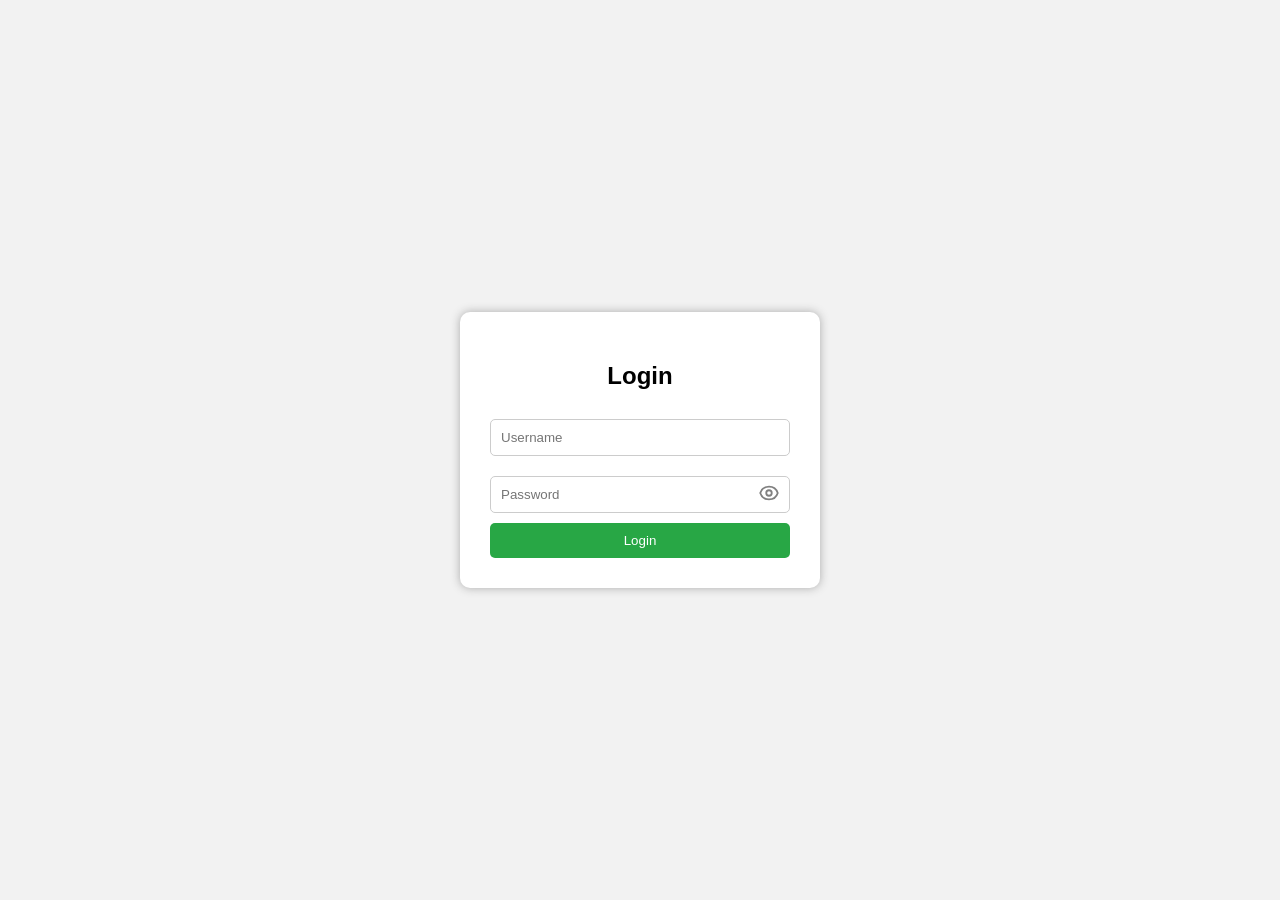
<file: index.html>
<!DOCTYPE html>
<html lang="en">
<head>
    <meta charset="UTF-8">
    <meta name="viewport" content="width=device-width, initial-scale=1">
    <title>DD Login</title>
    <link rel="stylesheet" href="css/style.css">
    <link rel="stylesheet" href="css/login.css">
</head>
<body>
<div class="login-container">
    <h2>Login</h2>
    <input type="text" id="username" placeholder="Username">
    <div class="password-wrapper">
        <input type="password" id="password" placeholder="Password">
        <span id="togglePassword">
            <svg id="eyeIcon" xmlns="http://www.w3.org/2000/svg" width="22" height="22" fill="none" viewBox="0 0 24 24" stroke="gray"><path stroke-linecap="round" stroke-linejoin="round" stroke-width="2" d="M15 12a3 3 0 11-6 0 3 3 0 016 0z"/><path stroke-linecap="round" stroke-linejoin="round" stroke-width="2" d="M2.458 12C3.732 7.943 7.523 5 12 5c4.478 0 8.268 2.943 9.542 7-1.274 4.057-5.064 7-9.542 7-4.477 0-8.268-2.943-9.542-7z"/></svg>
        </span>
    </div>
    <div class="error" id="logout-msg" style="color:green;text-align:center;"></div>
    <div class="error" id="error-msg"></div>
    <button onclick="login()">Login</button>
</div>

<script src="js/login.js"></script>
</body>
</html>
</file>
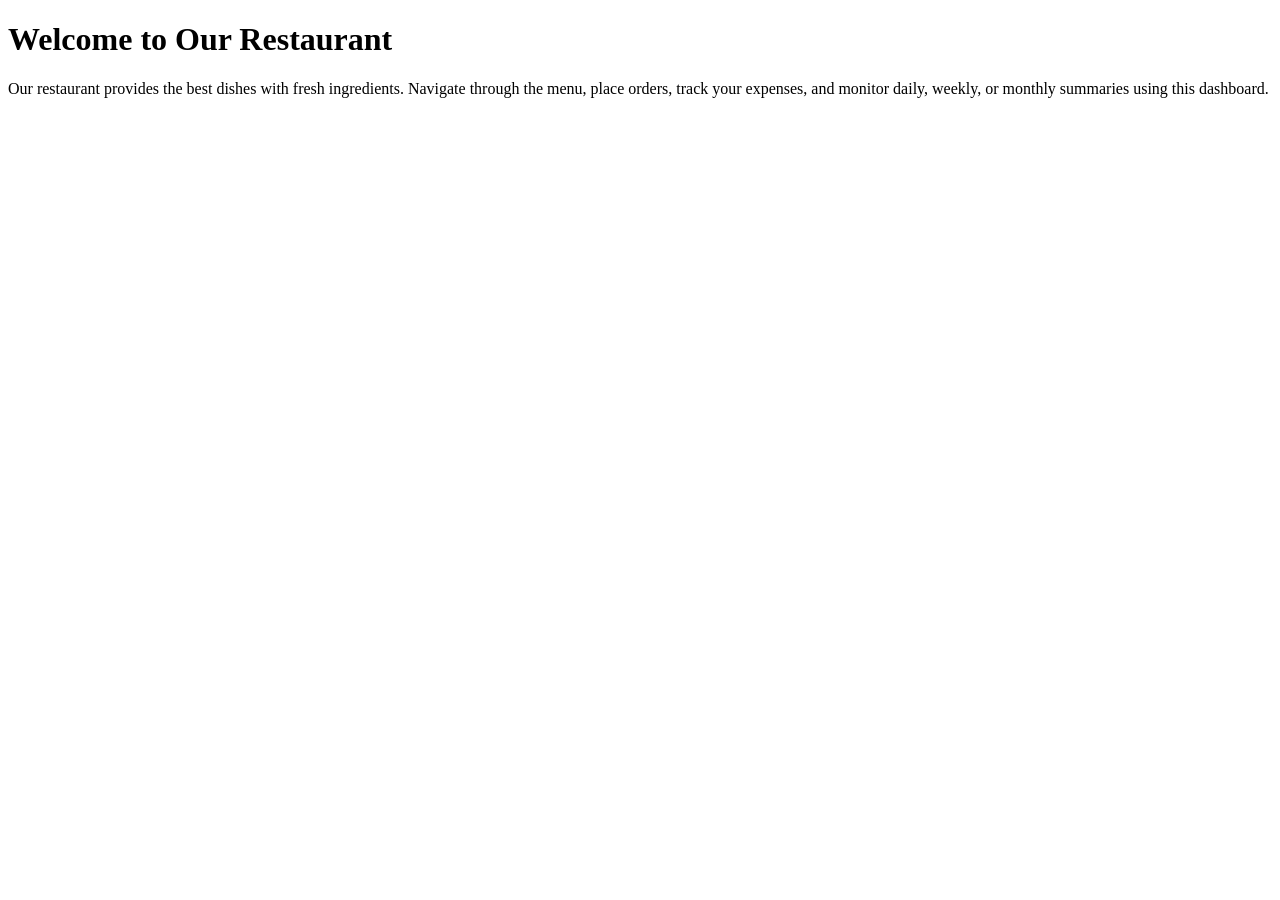
<file: pages/home.html>
<!DOCTYPE html>
<html lang="en">
<head>
    <meta charset="UTF-8">
    <meta name="viewport" content="width=device-width, initial-scale=1">
    <title>Home</title>
</head>
<body>
<h1>Welcome to Our Restaurant</h1>
<p>
    Our restaurant provides the best dishes with fresh ingredients. Navigate through the menu, place orders, track your expenses, and monitor daily, weekly, or monthly summaries using this dashboard.
</p>
</body>
</html>
</file>
<file: css/style.css>
/* Icon tile delete button color */
.delete-icon-btn {
    background: #cc0000 !important;
    color: #fff !important;
    border: none;
    border-radius: 5px;
    padding: 7px 0;
    font-size: 1em;
    font-family: Menlo, Monaco, 'Courier New', monospace;
    cursor: pointer;
    transition: background 0.2s;
    min-width: 80px;
    margin-top: 6px;
}
.delete-icon-btn:hover {
    background: #a30000 !important;
}
/* Add Expense button style */
.add-expense-btn {
    background: #ff5f1f;
    color: #fff;
    font-family: Menlo, monospace;
    font-size: 18px;
    font-weight: bold;
    border: none;
    border-radius: 8px;
    padding: 6px 22px;
    cursor: pointer;
    transition: background 0.2s, box-shadow 0.2s;
    box-shadow: 0 1px 4px #ffd6c2;
    margin-right: 12px;
}
.add-expense-btn:hover, .add-expense-btn:focus {
    background: #e65100;
    outline: none;
}
/* Style for Rows per page label and dropdown */
.rows-per-page-label {
    font-size: 14px;
    color: #333;
    font-weight: 500;
    margin-right: 4px;
}
.rows-per-page-select {
    font-size: 14px;
    padding: 2px 8px;
    border: 1px solid #d1d5db;
    border-radius: 6px;
    background: #fafbfc;
    color: #222;
    outline: none;
    transition: border 0.2s;
}
.rows-per-page-select:focus {
    border-color: #2563eb;
}
/* Pagination styles to match the attached image */
.pagination-container {
    display: flex;
    align-items: center;
    justify-content: center;
    border: 1.5px solid #d1d5db;
    border-radius: 999px;
    padding: 2px 10px;
    background: #fff;
    gap: 8px;
    font-size: 15px;
    font-family: inherit;
    margin: 0 auto;
}
.pagination-btn, .pagination-page {
    background: none;
    border: none;
    color: #222;
    font-size: 15px;
    padding: 0 3px;
    margin: 0 1px;
    cursor: pointer;
    border-radius: 5px;
    transition: color 0.2s, background 0.2s;
}
.pagination-btn:disabled {
    color: #bbb;
    cursor: default;
}
.pagination-btn:not(:disabled):hover,
.pagination-page:hover {
    color: #2563eb;
    background: #f0f4ff;
}
.pagination-page.active {
    color: #2563eb;
    font-weight: bold;
    background: none;
    cursor: default;
}
.order-tile-controls {
    display: flex;
    align-items: center;
    justify-content: center;
    gap: 8px;
    margin-top: 2px;
}
.qty-btn {
    background: #eee;
    color: #222;
    border: none;
    border-radius: 50%;
    width: 32px;
    height: 32px;
    font-size: 1.3em;
    font-weight: bold;
    cursor: pointer;
    transition: background 0.18s;
    display: flex;
    align-items: center;
    justify-content: center;
    box-shadow: 0 1px 2px rgba(0,0,0,0.04);
}
.qty-btn:hover {
    background: #1abc9c;
    color: #fff;
}
.qty-value {
    min-width: 28px;
    text-align: center;
    font-size: 1.15em;
    font-weight: bold;
    color: #333;
    background: #fafbfc;
    border-radius: 6px;
    padding: 4px 0;
    display: inline-block;
}
/* Order Tiles Styles */
.order-tile {
    border: 1px solid #e0e0e0;
    border-radius: 12px;
    box-shadow: 0 2px 10px rgba(0,0,0,0.07);
    background: #fff;
    padding: 10px 10px 14px 10px;
    display: flex;
    flex-direction: column;
    align-items: stretch;
    gap: 8px;
    min-height: 180px;
    transition: box-shadow 0.18s, border 0.18s;
}
.order-tile.selected {
    box-shadow: 0 0 0 2px #1abc9c33;
    border-color: #1abc9c;
}
.order-tile-top {
    display: flex;
    align-items: center;
    gap: 10px;
    justify-content: center;
}
.order-tile-top img {
    max-width: 60px;
    max-height: 60px;
    object-fit: contain;
    border-radius: 7px;
    background: #f8f8f8;
    display: block;
}
.order-tile-row {
    display: flex;
    align-items: center;
    justify-content: space-between;
    gap: 8px;
    margin: 4px 0 0 0;
}
.order-tile-name {
    font-size: 1.05em;
    color: #333;
    font-weight: 500;
    white-space: nowrap;
    overflow: hidden;
    text-overflow: ellipsis;
}
.order-tile-sep {
    color: #bbb;
    font-size: 1.2em;
}
.order-tile-price {
    font-weight: bold;
    color: #1abc9c;
    font-size: 1.13em;
}
.order-tile-controls {
    display: flex;
    align-items: center;
    justify-content: center;
    gap: 6px;
    margin-top: 2px;
}
.order-tile input[type="number"] {
    width: 54px;
    padding: 4px 6px;
    border-radius: 5px;
    border: 1px solid #ccc;
    font-size: 1em;
    background: #fafbfc;
}
/* Order Popup Styles */
.order-popup {
    padding: 32px 32px 20px 32px;
    border-radius: 16px;
    box-shadow: 0 8px 32px rgba(0,0,0,0.18);
    background: #fff;
    min-width: 370px;
    max-width: 98vw;
}

/* Reduce popup height so it appears shorter; the items table scrolls internally */
.order-popup {
    /* make popup a column flex container so inner parts can size properly */
    display: flex;
    flex-direction: column;
    gap: 12px;
    max-height: 72vh; /* increased so payment and actions remain visible */
    overflow: hidden; /* prevent content escaping the popup */
}

.order-table-wrapper {
    width: 100%;
    /* row & header heights used to calculate visible area for exactly 3 rows */
    --order-row-height: 48px;
    --order-header-height: 48px;
    /* show 2 rows by default, remaining rows scroll */
    max-height: calc((var(--order-row-height) * 2) + var(--order-header-height));
    overflow: auto;
    margin-top: 8px;
    margin-bottom: 8px;
    flex: 1 1 auto;
    min-height: 0; /* enable proper flexbox scrolling on mobile */
}

/* Ensure payment area and action buttons don't shrink inside popup */
.payment {
    flex: 0 0 auto;
}
.order-actions {
    flex: 0 0 auto;
}


.order-table {
    width: 100%;
    border-collapse: collapse;
}

.order-table thead th {
    position: sticky;
    top: 0;
    background: #f7f7f7;
    z-index: 2;
}
.order-popup h3 {
    margin-top: 0;
    font-size: 1.3em;
    color: #222;
    margin-bottom: 18px;
}
.order-field {
    margin-bottom: 16px;
    display: flex;
    flex-direction: column;
    gap: 4px;
}

/* Remove bottom margin for fields inside the Create Order popup */
.order-popup .order-field {
    margin-bottom: 0;
}

/* Inline variant for order-field: label and input on same row */
.order-field.inline {
    flex-direction: row;
    align-items: center;
    gap: 8px;
}
.order-field.inline label {
    flex: 0 0 auto;
    margin: 0;
    white-space: nowrap;
}
.order-field.inline input,
.order-field.inline textarea,
.order-field.inline select {
    flex: 1 1 auto;
    width: auto;
}
.order-row-two {
    display: flex;
    gap: 18px;
    margin-bottom: 16px;
}
.order-row-two > div {
    flex: 1;
    display: flex;
    flex-direction: column;
    gap: 4px;
}
.order-table {
    width: 100%;
    border-collapse: collapse;
    margin-top: 6px;
    margin-bottom: 10px;
    background: #fafbfc;
    border-radius: 8px;
    overflow: hidden;
    font-size: 1em;
}
.order-table th, .order-table td {
    border: 1px solid #e0e0e0;
    padding: 8px 10px;
    text-align: center;
}

/* Fix row height so wrapper shows exactly 3 rows before scrolling */
.order-table tbody tr {
    height: var(--order-row-height);
}
.order-table td {
    white-space: nowrap;
    overflow: hidden;
    text-overflow: ellipsis;
}
.order-table th {
    background: #f0f0f0;
    color: #333;
}
.order-actions {
    display: flex;
    gap: 16px;
    justify-content: flex-end;
    margin-top: 8px;
}
.order-actions button {
    min-width: 120px;
    padding: 10px 0;
    font-size: 1em;
    border-radius: 6px;
    border: none;
    cursor: pointer;
    transition: background 0.18s;
}
.order-actions .order-cancel {
    background: #bbb;
    color: #fff;
}
.order-actions .order-cancel:hover {
    background: #999;
}
.order-actions .order-confirm {
    background: #28a744;
    color: #fff;
    font-weight: bold;
}
.order-actions .order-confirm:disabled {
    background: #bbb;
    color: #fff;
    cursor: not-allowed;
}
/* Edit Menu Popup Styles */
.edit-menu-popup {
    padding: 28px 28px 18px 28px;
    border-radius: 14px;
    box-shadow: 0 6px 32px rgba(0,0,0,0.18);
    background: #fff;
    min-width: 340px;
    max-width: 95vw;
}
.edit-menu-popup h3 {
    margin-top: 0;
    font-size: 1.25em;
    color: #222;
    margin-bottom: 18px;
}
.edit-field {
    margin-bottom: 16px;
    display: flex;
    flex-direction: column;
    gap: 4px;
}
.edit-field label {
    font-size: 1em;
    color: #444;
    margin-bottom: 2px;
}
.edit-field input,
.edit-field select {
    padding: 8px 10px;
    border-radius: 6px;
    border: 1px solid #ccc;
    font-size: 1em;
    background: #fafbfc;
}
.edit-popup-actions {
    display: flex;
    gap: 14px;
    justify-content: flex-end;
    margin-top: 18px;
}
.edit-popup-actions button {
    min-width: 90px;
    padding: 9px 0;
    font-size: 1em;
    border-radius: 6px;
    border: none;
    cursor: pointer;
    transition: background 0.18s;
}
.edit-popup-actions .edit-cancel {
    background: #bbb;
    color: #fff;
}
.edit-popup-actions .edit-cancel:hover {
    background: #999;
}
.edit-popup-actions .edit-update {
    background: #1abc9c;
    color: #fff;
    font-weight: bold;
}
.edit-popup-actions .edit-update:disabled {
    background: #b7e7db;
    color: #fff;
    cursor: not-allowed;
}
/* Custom modal for price confirmation */
#priceConfirmModal {
    min-width: 320px;
    max-width: 90vw;
    padding: 24px 20px 18px 20px;
    border-radius: 10px;
    box-shadow: 0 4px 24px rgba(0,0,0,0.18);
    text-align: left;
}
#priceConfirmModal h3 {
    margin-top: 0;
    font-size: 1.2em;
    color: #333;
}
#priceConfirmText {
    font-size: 1.08em;
    color: #222;
    margin-bottom: 18px;
}
#priceConfirmModal button {
    min-width: 80px;
    font-size: 1em;
}
/* General body and container */
body, html {
    margin: 0;
    padding: 0;
    height: 100%;
    font-family: Arial, sans-serif;
}

.dashboard-container {
    display: flex;
    min-height: 100vh;
}

/* Buttons */
button {
    padding: 8px 15px;
    background-color: #28a745;
    color: #fff;
    border: none;
    border-radius: 5px;
    cursor: pointer;
}
button:hover { background-color: #218838; }

button:disabled,
button[disabled]{
  border: 1px solid #999999;
  background-color: #cccccc;
  color: #666666;
}

/* Tables */
table { width: 100%; border-collapse: collapse; margin-top: 10px; }
th, td { border: 1px solid #ccc; padding: 10px; text-align: center; }
th { background-color: #f0f0f0; }

/* Popup styles */
.popup {
  display: none; /* hidden by default */
  position: fixed;
  top: 50%;
  left: 50%;
  transform: translate(-50%, -50%);
  background: #fff; /* semi-transparent background */
  border: 1px solid #ccc;
  padding: 16px;
  box-shadow: 0 2px 8px rgba(0,0,0,0.2);
  z-index: 1000;
  /*width: 100%;
  height: 100%;*/
}


.popup-content {
  background: white;
  padding: 20px;
  border-radius: 8px;
  width: 300px;
  margin: auto;
  position: relative;
  top: 50%;
  transform: translateY(-50%);
}

.popup-buttons {
  margin-top: 15px;
  display: flex;
  justify-content: space-between;
}


/* Input fields */
input[type="text"], input[type="number"], input[type="date"] {
    width: 90%;
    padding: 8px;
    margin: 5px 0;
    border-radius: 5px;
    border: 1px solid #ccc;
}


.sidebar {
    width: 220px;
    background-color: #2c3e50;
    color: #fff;
    flex-shrink: 0;
    display: flex;
    flex-direction: column;
    padding: 20px 10px;
    box-sizing: border-box;
}


.sidebar .logo {
    text-align: center;
    margin-bottom: 30px;
}
.sidebar h2 { text-align: center; margin-bottom: 20px; }
.sidebar ul { list-style: none; padding: 0; }
.sidebar ul li {
    padding: 10px;
    cursor: pointer;
}
.sidebar ul li.active, .sidebar ul li:hover {
    background-color: #555;
}



/* Responsive */
.sidebar .logo {
    text-align: center;
    margin-bottom: 30px;
}

.menu-list {
    list-style: none;
    padding: 0;
    margin: 0;
}

.menu-list li {
    margin-bottom: 15px;
}

.menu-list li a {
    color: white;
    text-decoration: none;
    display: block;
    padding: 10px 15px;
    border-radius: 5px;
}

.menu-list li a.active,
.menu-list li a:hover {
    background-color: #1abc9c;
    color: #fff;
}

.main-content {
    flex-grow: 1;
    background-color: #f8f9fa;
    padding: 24px;
    min-height: 100vh;
}

#page-frame {
    width: 100%;
    height: 100vh;
    border: none;
}

/* Responsive */
@media screen and (max-width: 768px) {
    .dashboard-container {
        flex-direction: column;
    }
    .sidebar {
        width: 100%;
        flex-direction: row;
        overflow-x: auto;
    }
    .menu-list {
        display: flex;
    }
    .menu-list li {
        margin-right: 10px;
        margin-bottom: 0;
    }
    #page-frame {
        height: calc(100vh - 60px);
    }
}



/* Order Popup styles */
/* Add/append these styles */
.tiles-grid {
    display: grid;
    grid-template-columns: repeat(5, 1fr);
    gap: 12px;
    margin: 16px 0;
}

.tile {
    border: 1px solid #ddd;
    padding: 8px;
    text-align: center;
    background:#fff;
    display:flex;
    flex-direction:column;
    align-items:stretch;
    gap:6px;
    height:180px;
}

.tile img { max-width:80px; max-height:80px; object-fit:contain; display:block; margin:auto; }
.tile .meta { flex:1; text-align:left; padding:4px 0; }
.tile .controls { display:flex; justify-content:space-between; align-items:center; gap:6px; }
.tile.selected { box-shadow:0 0 0 2px rgba(0,128,0,0.12); border-color: #4caf50; }

/* Drag & drop visuals for menu tiles */
.tile.dragging { opacity: 0.5; }
.tile.drag-over { outline: 2px dashed rgba(0,0,0,0.35); transform: translateY(-4px); }

.popup {
    display:none;
    position:fixed;
    left:50%;
    top:30%;
    transform:translate(-50%,-30%);
    background:#fff;
    border:1px solid #ccc;
    padding:16px;
    z-index:1000;
    width:420px;
    box-shadow:0 2px 8px rgba(0,0,0,.2);
}
.row { display:flex; justify-content:space-between; gap:12px; margin-bottom:8px; align-items:center; }
.row.two > div { flex:1; }
.payment { margin-top:8px; }
.readonly { background:#f3f3f3; }
.actions { text-align:right; margin-top:8px; }



/* Order History Total Box -- Begin */
.total-box {
    display:inline-block;
    padding:10px 14px;
    border-radius:6px;
    background:#fffae6;
    border:1px solid #f1e0a8;
    font-weight:600;
    margin-bottom:8px;
}
.total-box span { font-size:1.1em; color:#1a7f37; }

.pagination-btn {
    padding:6px 8px;
    border:1px solid #ccc;
    background:#f3f3f3;
    color:#222;
    cursor:pointer;
    border-radius:4px;
    transition: background 0.18s, color 0.18s;
}
.pagination-btn[disabled] {
    opacity:0.5;
    cursor:default;
    background:#e0e0e0;
    color:#aaa;
}
.pagination-page { padding:6px 8px; border-radius:4px; cursor:pointer; }
.pagination-page.active { background:#007acc; color:#fff; }

.oh-topbar {
    display:flex;
    align-items:center;
    justify-content:space-between;
    flex-wrap:wrap;
    margin-bottom:12px;

}

/* left total box */
.oh-left { 
    flex:0 0 auto; 
    display:flex; 
    gap:10px; 
    align-items:center;
    flex-wrap:nowrap; /* keep summary boxes on one line */
    overflow-x:auto; /* allow horizontal scroll if very narrow */
}
.oh-left .total-box {
    display:inline-flex;
    align-items:center;
    gap:10px;
    padding:14px 22px;
    border-radius:28px;
    background:#fff8ee;
    border:1px solid rgba(0,0,0,0.06);
    font-weight:700;
    font-size:1.05rem;
    margin-bottom:0;
    box-shadow: 0 6px 18px rgba(18, 66, 128, 0.06);
}
.total-box span { font-size:1.2rem; color:#1a7f37; font-weight:800; }

/* Variants */
.total-box.total { background: #eaf4ff; border-color: #d7eaff; box-shadow: 0 6px 20px rgba(2,58,128,0.04); }
.total-box.cash { background: #eaffef; border-color: #cfeeda; box-shadow: 0 6px 20px rgba(2,128,44,0.03); }
.total-box.gpay { background: #fff7e6; border-color: #f7e6c8; box-shadow: 0 6px 20px rgba(128,88,2,0.03); }

/* right side groups */
.oh-right {
    display:flex;
    gap:12px;
    align-items:center;
    margin-left:auto;
}

/* filter row inline */
.filter-row {
    display:flex;
    gap:8px;
    align-items:center;
    flex-wrap:nowrap;
}
.filter-row label { display:flex; gap:6px; align-items:center; font-size:0.95rem; }
.filter-row input[type="date"] { padding:4px 6px; }

/* controls row inline (rows per page, export) */
.controls-row {
    display:flex;
    gap:8px;
    align-items:center;
}

/* responsive: stack filter + controls on small screens */
@media (max-width:800px) {
    .oh-topbar { flex-direction:column; align-items:stretch; }
    .oh-right { justify-content:space-between; width:100%; }
    .filter-row { flex-wrap:wrap; gap:6px; }
}

@media (max-width: 520px) {
    .oh-left .total-box { padding:10px 12px; font-size:0.95rem; }
    .total-box span { font-size:1rem; }
}





/* Order History Total Box -- End */

/* Mobile adjustments to ensure payment fields and action buttons remain visible
     without requiring browser zoom-out. Targets narrow viewports only. */
@media (max-width: 600px) {
    .order-popup {
        max-height: 88vh; /* give more vertical room on small screens */
        padding: 12px; /* reduce padding to gain space */
        left: 50%;
        top: 5vh; /* move popup closer to top so content fits better */
        transform: translateX(-50%); /* avoid vertical translate which can push popup offscreen */
        width: 94vw;
    }

    .order-popup h3 { margin-bottom: 8px; }

    /* slightly reduce header/row heights for small screens and show 2 rows */
    .order-table-wrapper {
        --order-row-height: 44px;
        --order-header-height: 40px;
        max-height: calc((var(--order-row-height) * 2) + var(--order-header-height));
    }

    /* Ensure payment block and actions stay visible */
    .payment { padding-top: 6px; padding-bottom: 6px; }
    .order-actions { margin-top: 8px; }
}
</file>
<file: css/login.css>
/* Login page specific styles */
body {
    font-family: Arial, sans-serif;
    display: flex;
    height: 100vh;
    justify-content: center;
    align-items: center;
    background-color: #f2f2f2;
}
.login-container {
    background-color: #fff;
    padding: 30px;
    border-radius: 10px;
    box-shadow: 0 0 10px #aaa;
    width: 300px;
}
.login-container h2 { text-align: center; }
.login-container input {
    width: 100%;
    padding: 10px;
    margin: 10px 0;
    border-radius: 5px;
    border: 1px solid #ccc;
    box-sizing: border-box;
}
.password-wrapper {
    position: relative;
    width: 100%;
    margin: 10px 0;
}
.password-wrapper input {
    width: 100%;
    padding-right: 35px;
    margin: 0;
    box-sizing: border-box;
}
.password-wrapper span {
    position: absolute;
    right: 10px;
    top: 50%;
    transform: translateY(-50%);
    cursor: pointer;
}
.login-container button {
    width: 100%;
    padding: 10px;
    background-color: #28a745;
    color: #fff;
    border: none;
    border-radius: 5px;
    cursor: pointer;
}
.login-container button:hover { background-color: #218838; }
.error { color: red; text-align: center; }
</file>
